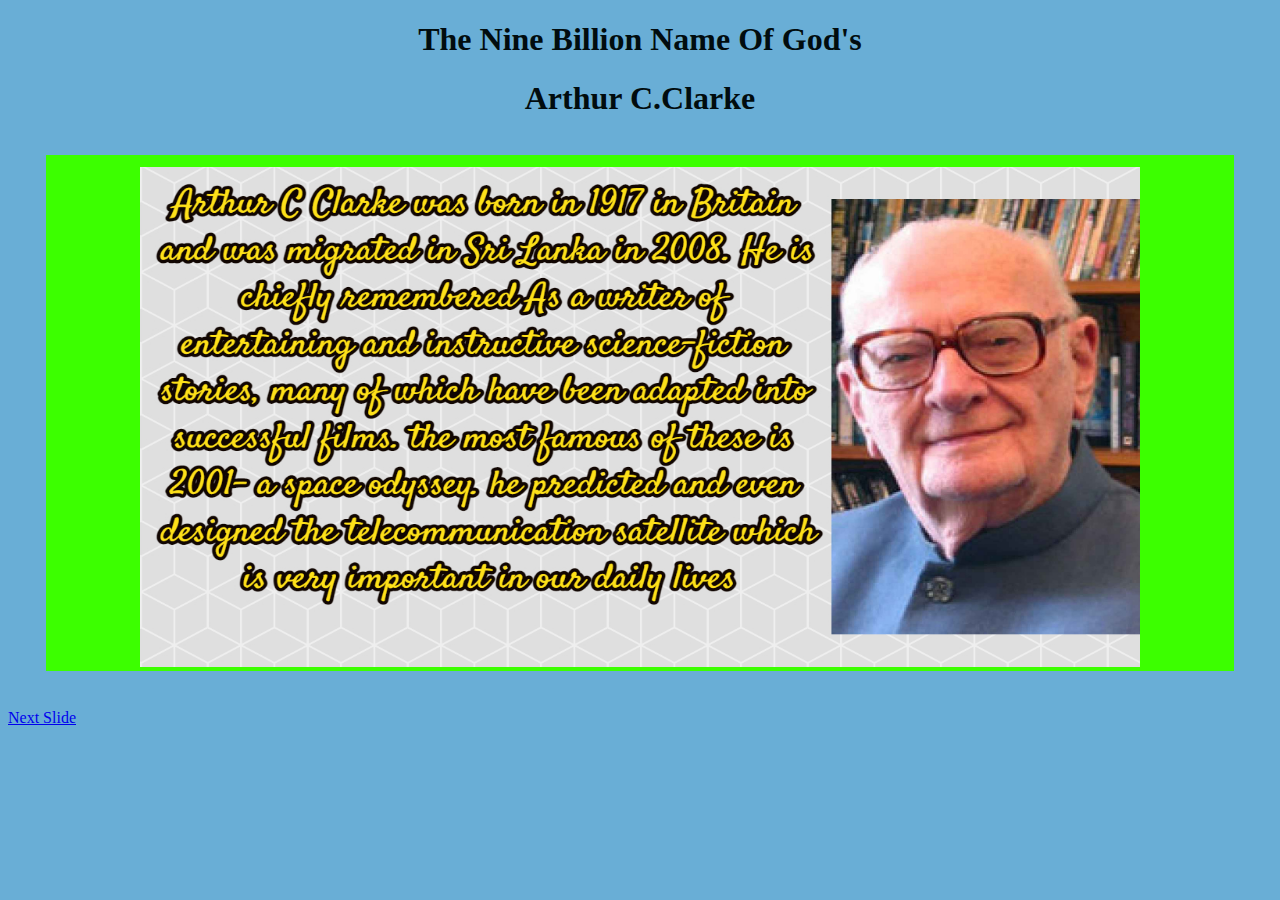
<file: index.html>
<!doctype html>
    <html>
    <head>
        
        <title>
         Ishan
        </title>
        <link rel="stylesheet"
        type="text/css"
        href="Ishan.css">

    </head>
<body>
    <CENTER><h1>The Nine Billion Name Of God's</h1></CENTER>
        <h1>Arthur C.Clarke</h1>
    <div class="header">
        <a href = "#"><img src="C.Clarke.jpeg"width=1000 height=500/></a>
</div>
<a href="1.html">Next Slide</a>
    

</body>
     </html>
</file>
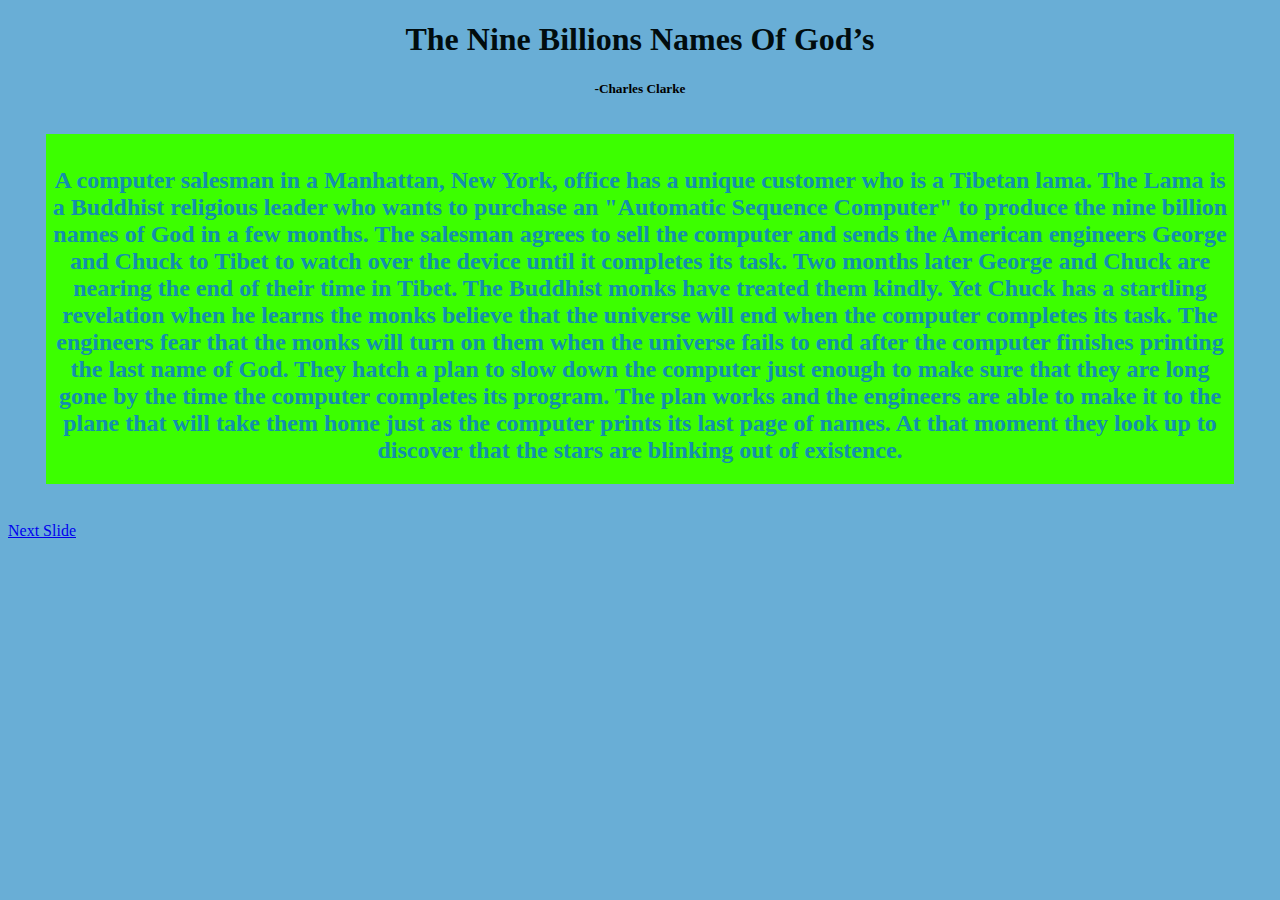
<file: 1.html>
<!doctype html>
    <html>
    <head>
        
        <title>
         Ishan
        </title>
        <link rel="stylesheet"
        type="text/css"
        href="Ishan.css">

    </head>
<body>
    <CENTER><h1>The Nine Billions Names Of God’s<h5>-Charles Clarke</h5></h1></CENTER>
    <div class="header">
    <h2>A computer salesman in a Manhattan, New York, office has a unique customer who is a Tibetan lama. The Lama is a Buddhist religious leader who wants to purchase an "Automatic Sequence Computer" to produce the nine billion names of God in a few months. The salesman agrees to sell the computer and sends the American engineers George and Chuck to Tibet to watch over the device until it completes its task.
        Two months later George and Chuck are nearing the end of their time in Tibet. The Buddhist monks have treated them kindly. Yet Chuck has a startling revelation when he learns the monks believe that the universe will end when the computer completes its task. The engineers fear that the monks will turn on them when the universe fails to end after the computer finishes printing the last name of God. They hatch a plan to slow down the computer just enough to make sure that they are long gone by the time the computer completes its program.
        The plan works and the engineers are able to make it to the plane that will take them home just as the computer prints its last page of names. At that moment they look up to discover that the stars are blinking out of existence.</h2>  
</div>
<a href="2.html">Next Slide</a>

</body>
     </html>
</file>
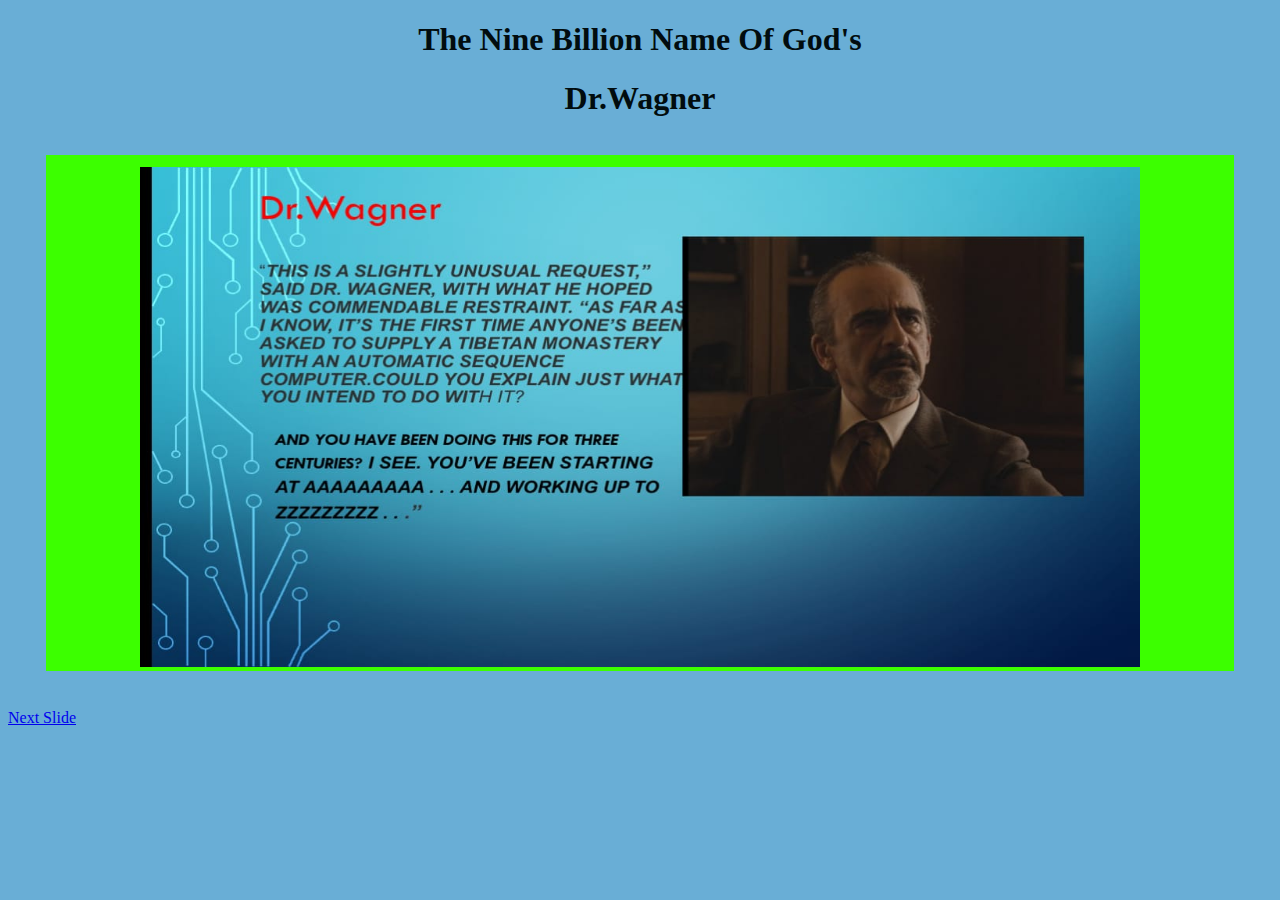
<file: 2.html>
<!doctype html>
    <html>
    <head>
        
        <title>
         Ishan
        </title>
        <link rel="stylesheet"
        type="text/css"
        href="Ishan.css">

    </head>
<body>
    <CENTER><h1>The Nine Billion Name Of God's</h1></CENTER>
        <h1>Dr.Wagner</h1>
    <div class="header">
        <a href = "#"><img src="Dr.Wagner.jpeg"width=1000 height=500/></a>
</div>
<a href="3.html">Next Slide</a>

</body>
     </html>
</file>
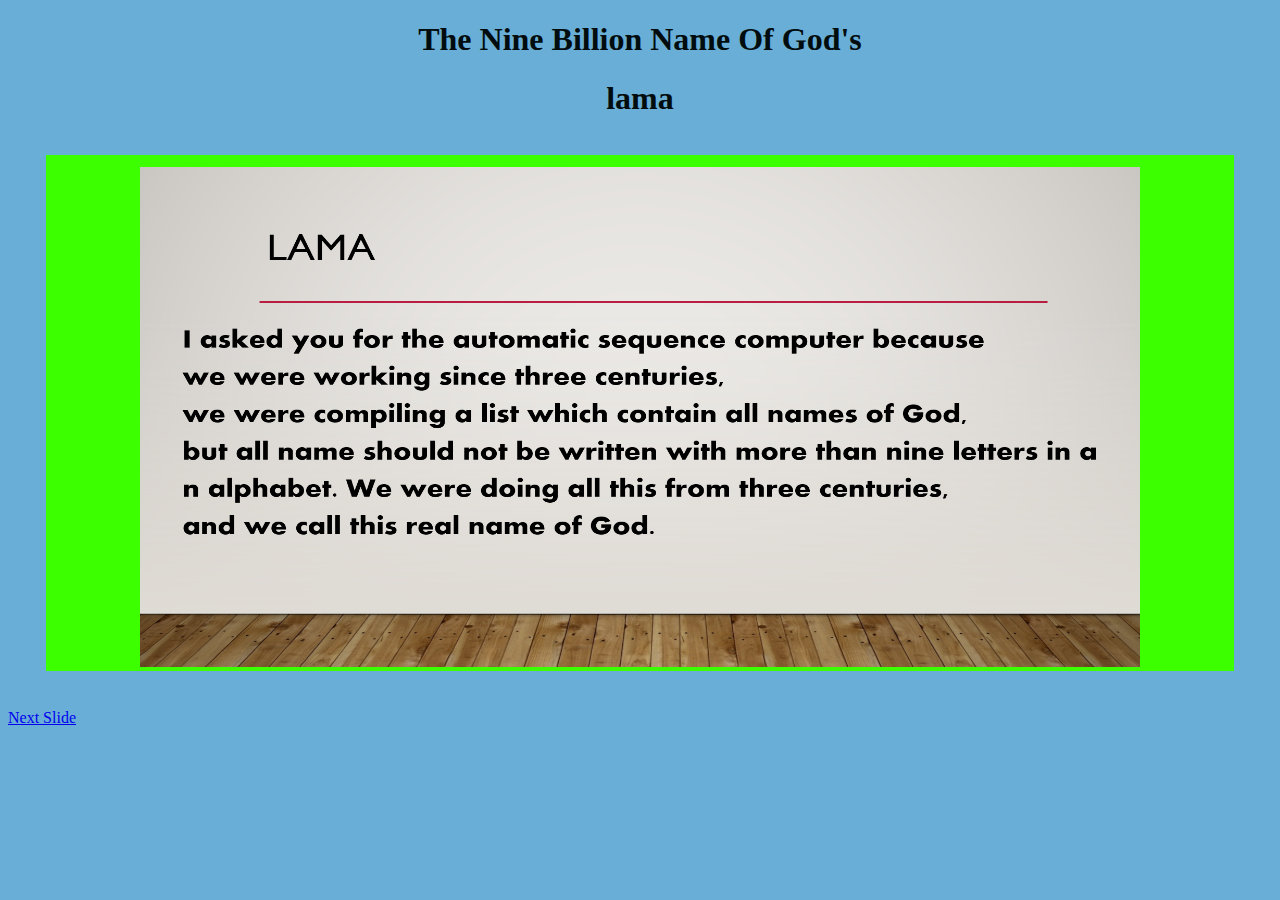
<file: 3.html>
<!doctype html>
    <html>
    <head>
        
        <title>
         Ishan
        </title>
        <link rel="stylesheet"
        type="text/css"
        href="Ishan.css">

    </head>
<body>
    <CENTER><h1>The Nine Billion Name Of God's</h1></CENTER>
        <h1>lama</h1>
    <div class="header">
        <a href = "#"><img src="Lama.png"width=1000 height=500/></a>  
</div>
<a href="4.html">Next Slide</a>

</body>
     </html>
</file>
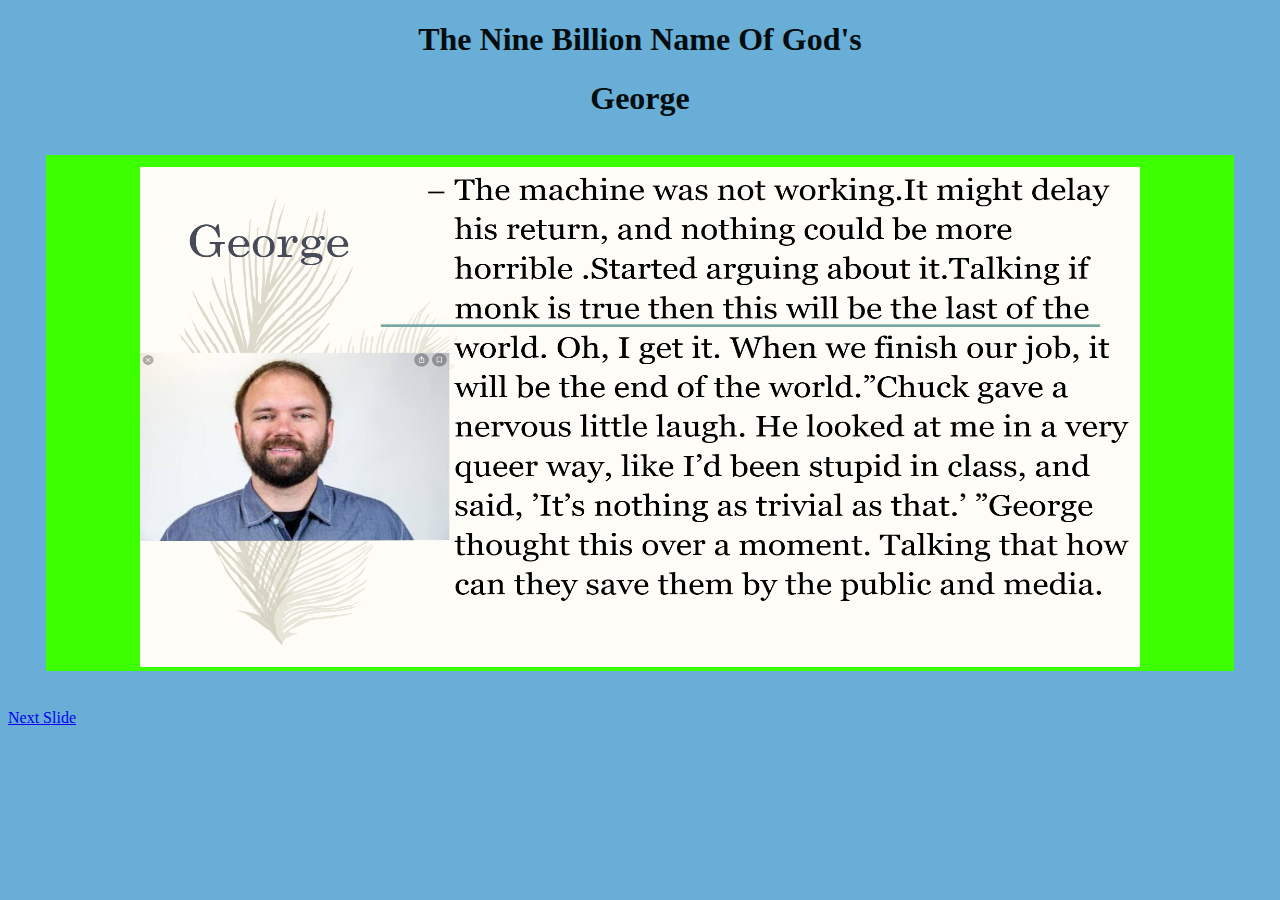
<file: 4.html>
<!doctype html>
    <html>
    <head>
        
        <title>
         Ishan
        </title>
        <link rel="stylesheet"
        type="text/css"
        href="Ishan.css">

    </head>
<body>
    <CENTER><h1>The Nine Billion Name Of God's</h1></CENTER>
        <h1>George</h1>
    <div class="header">
        <a href="#"><img src="George.png" width=1000 height=500/></a>
</div>
<a href="5.html">Next Slide</a>

</body>
     </html>
</file>
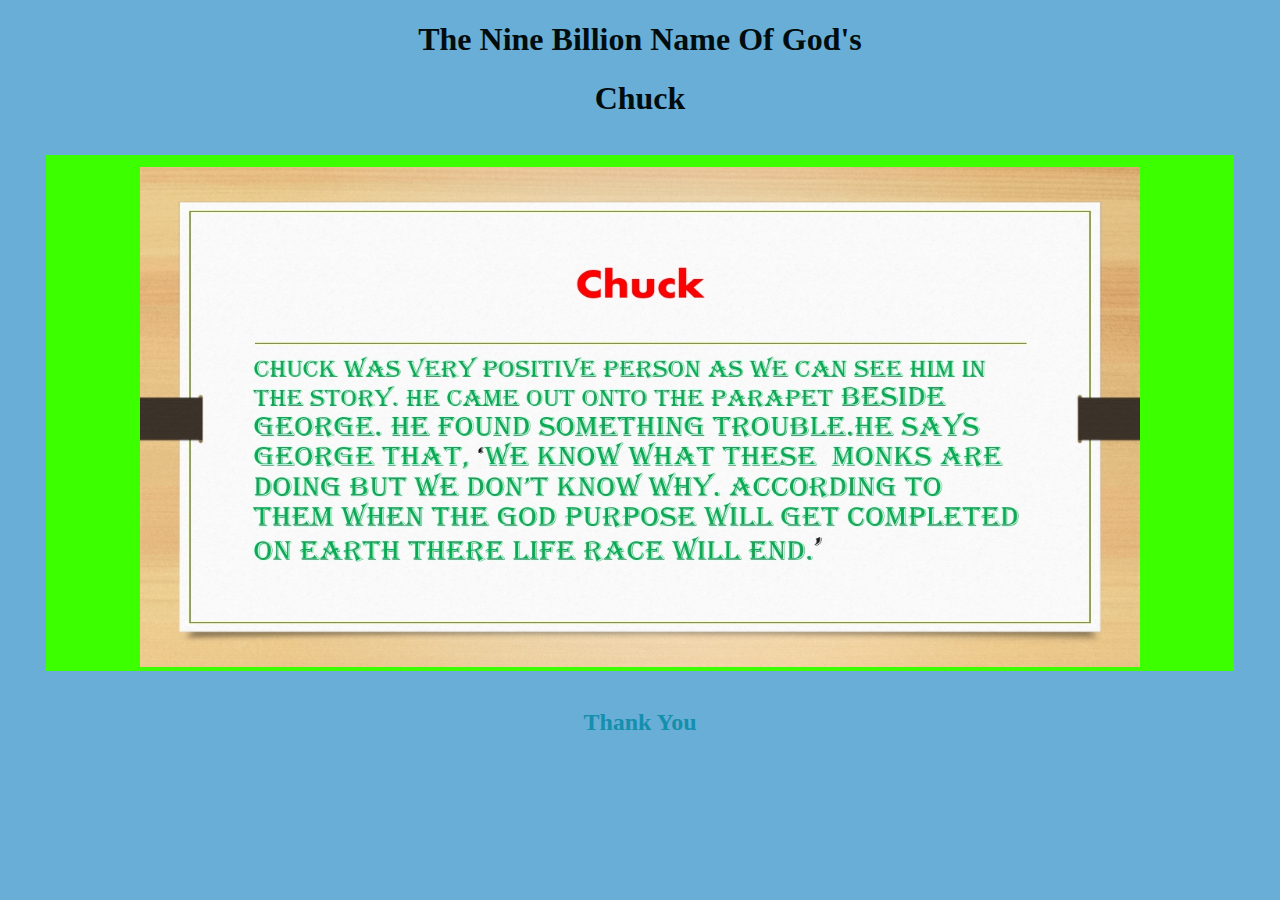
<file: 5.html>
<!doctype html>
    <html>
    <head>
        
        <title>
         Ishan
        </title>
        <link rel="stylesheet"
        type="text/css"
        href="Ishan.css">

    </head>
<body>
    <CENTER><h1>The Nine Billion Name Of God's</h1></CENTER>
        <h1>Chuck</h1>
    <div class="header">
        <a href="#"><img src="Chuck.jpeg" width=1000 height=500/></a>
</div>
<h2> Thank You</h2>
</body>
     </html>
</file>
<file: Ishan.css>
h1{
    text-align: center;
    color: #010c0e;
}
h2{
    text-align: center;
    color: #148fad;
}
.header{
    margin: 10mm;
    background-color: #3cff00;
    display: flex;
    justify-content: center;
    padding-top: 1%;
}


body {
    background-color: #69aed6;
}
</file>
